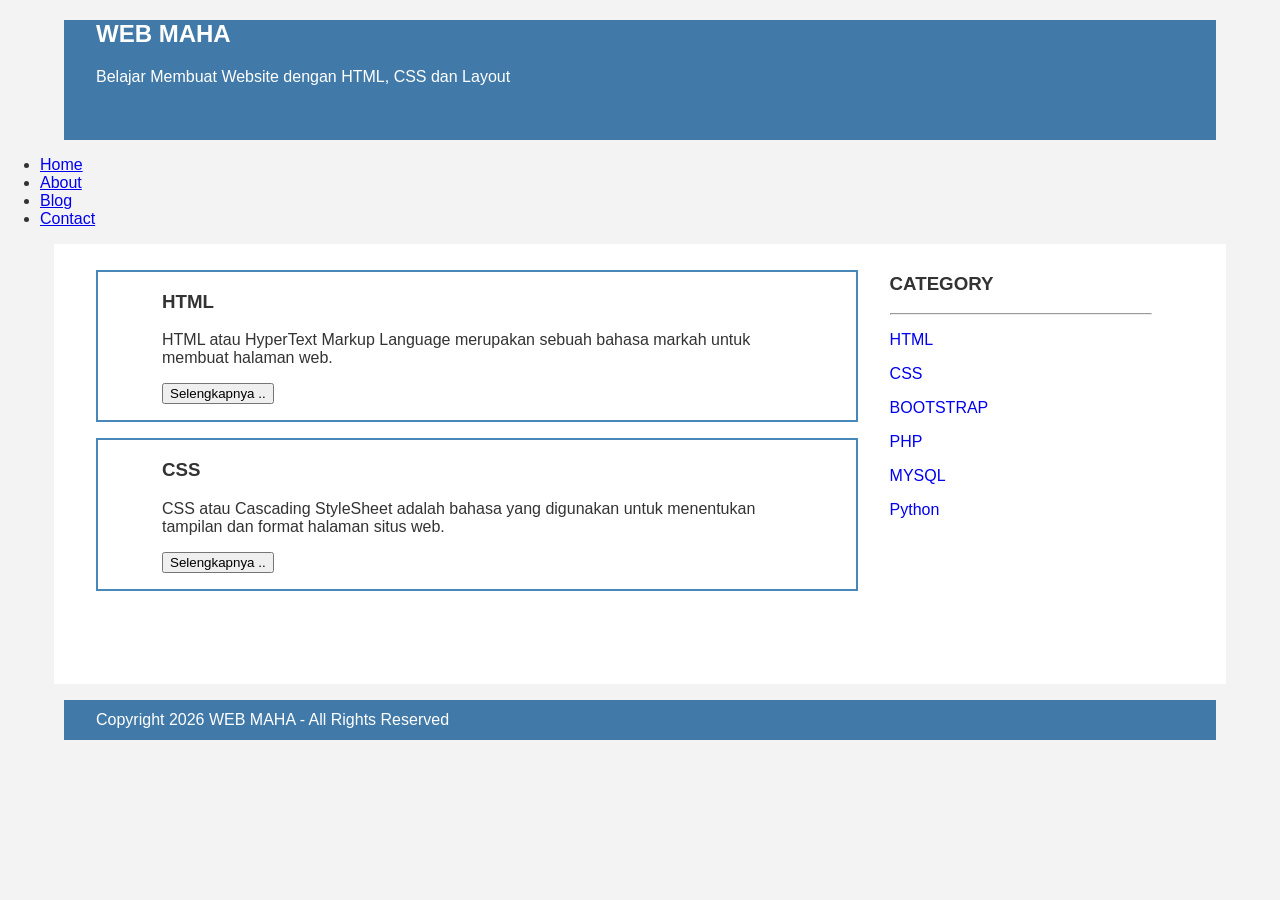
<file: index.html>
<!DOCTYPE html>
<html lang="id">
<head>
    <meta charset="UTF-8">
    <meta name="viewport" content="width=device-width, initial-scale=1.0">
    <title>WEB MAHA</title>
    <link rel="stylesheet" href="style.css">
</head>
<body>

    <div class="header">
        <div class="jarak">
            <h2>WEB MAHA</h2>
            <p>Belajar Membuat Website dengan HTML, CSS dan Layout</p>
        </div>
    </div>

    <nav>
        <ul>
            <li><a href="index.html">Home</a></li>
            <li><a href="about.html">About</a></li>
            <li><a href="blog.html">Blog</a></li>
            <li><a href="#">Contact</a></li>
        </ul>
    </nav>

    <div class="content">
        <div class="jarak">
            
            <div class="kiri">
                <div class="border">
                    <div class="jarak">
                        <h3>HTML</h3>
                        <p>HTML atau HyperText Markup Language merupakan sebuah bahasa markah untuk membuat halaman web.</p>
                        <button class="btn">Selengkapnya ..</button>
                    </div>
                </div>

                <div class="border">
                    <div class="jarak">
                        <h3>CSS</h3>
                        <p>CSS atau Cascading StyleSheet adalah bahasa yang digunakan untuk menentukan tampilan dan format halaman situs web.</p>
                        <button class="btn">Selengkapnya ..</button>
                    </div>
                </div>
            </div>

            <div class="kanan">
                <div class="jarak">
                    <h3>CATEGORY</h3>
                    <hr>
                    <p><a href="#" class="undecor">HTML</a></p>
                    <p><a href="#" class="undecor">CSS</a></p>
                    <p><a href="#" class="undecor">BOOTSTRAP</a></p>
                    <p><a href="#" class="undecor">PHP</a></p>
                    <p><a href="#" class="undecor">MYSQL</a></p>
                    <p><a href="#" class="undecor">Python</a></p>
                </div>
            </div>

            <div style="clear: both;"></div> </div>
    </div>

    <div class="footer">
        <div class="jarak">
            <p>Copyright 2026 WEB MAHA - All Rights Reserved</p>
        </div>
    </div>

</body>
</html>
</file>
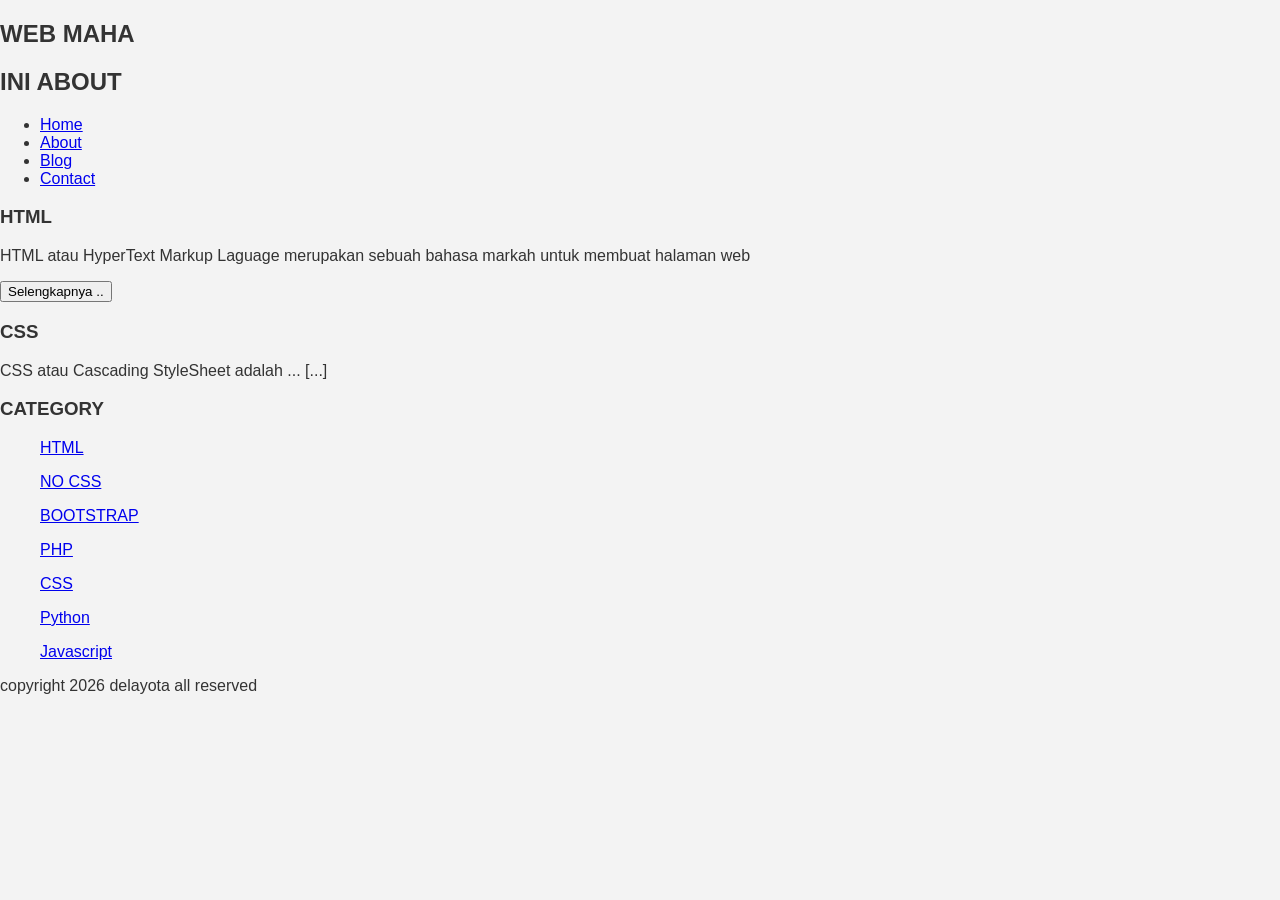
<file: about.html>
<!Doctype HTML> 
<html> 
    <head> 
    
     <title>WEB MAHA</title> 
<link rel="stylesheet" href="style.css"> 
 
    </head> 
    <body bgcolor=RED> 
      <H2>WEB MAHA</h2> 
    </body> 
</html> 
<body> 
        <h2>INI ABOUT</h2> 
                <ul> 
                        <li><a href="index.html">Home</a></li> 
                        <li><a href="about.html">About</a></li> 
                        <li><a href="blog.html">Blog</a></li> 
                        <li><a href="#">Contact</a></li> 
                </ul> 
                        <h3>HTML</H3> 
                        <p>HTML atau HyperText Markup Laguage merupakan sebuah bahasa 
markah untuk membuat halaman web </p> 
                        <button >Selengkapnya ..</button> 
 
                        <h3>CSS</h3> 
                        <p>CSS atau Cascading StyleSheet adalah ... [...]</p> 
                </ul> 
 
                <h3>CATEGORY</h3> 
                <ul> 
                        <p><a href="#" >HTML</a></p> 
                        <p><a href="#" >NO CSS</a></p> 
                        <p><a href="#" >BOOTSTRAP</a></p> 
                        <p><a href="#" >PHP</a></p> 
                        <p><a href="#" >CSS</a></p> 
                        <p><a href="#" >Python</a></p> 
                        <p><a href="#" >Javascript</a></p> 
               </ul> 
                        <p>copyright 2026 delayota all reserved</p> 
    </body> 
 
</html>
</file>
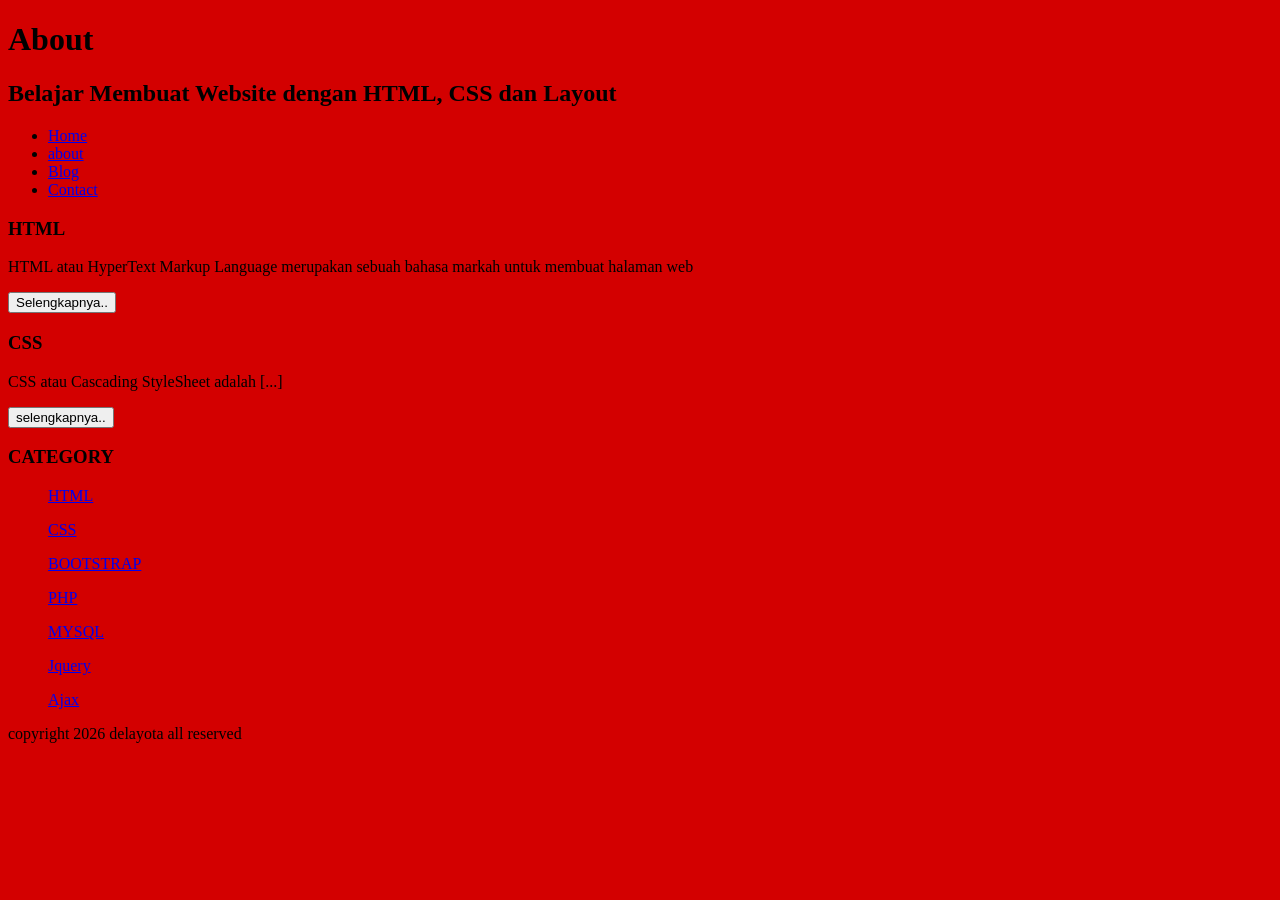
<file: about.maha.html>
<!DOCTYPE HTML>
<HTML>
  <head>
     <title>
      about
     </title>
  </head>
  <body bgcolor="#D30000">
     <H1>
       About
     </h1>
  </body>
</HTML>
<body>
<body>

        <h2>Belajar Membuat Website dengan HTML, CSS dan Layout</h2>

<ul>

<li><a href="#">Home</a></li>

<li><a href="#">about</a></li>

<li><a href="#">Blog</a></li>

<li><a href="#">Contact</a></li>

</ul>

<h3>HTML</h3>

<p>HTML atau HyperText Markup Language merupakan sebuah bahasa markah untuk membuat halaman web </p>

<button >Selengkapnya..</button>

<h3>CSS</h3>

<p>CSS atau Cascading StyleSheet adalah [...]</p>

<button >selengkapnya..</button>

</ul>

<h3>CATEGORY</h3>

<ul>

<p><a href="#" >HTML</a></p>

<p><a href="#" >CSS</a></p>

<p><a href="#" >BOOTSTRAP</a></p>

<p><a href="#" >PHP</a></p>

<p><a href="#" >MYSQL</a></p>

<p><a href="#" >Jquery</a></p>

<p><a href="#" >Ajax</a></p>

</ul>

<p>copyright 2026 delayota all reserved</p>


</body>
</file>
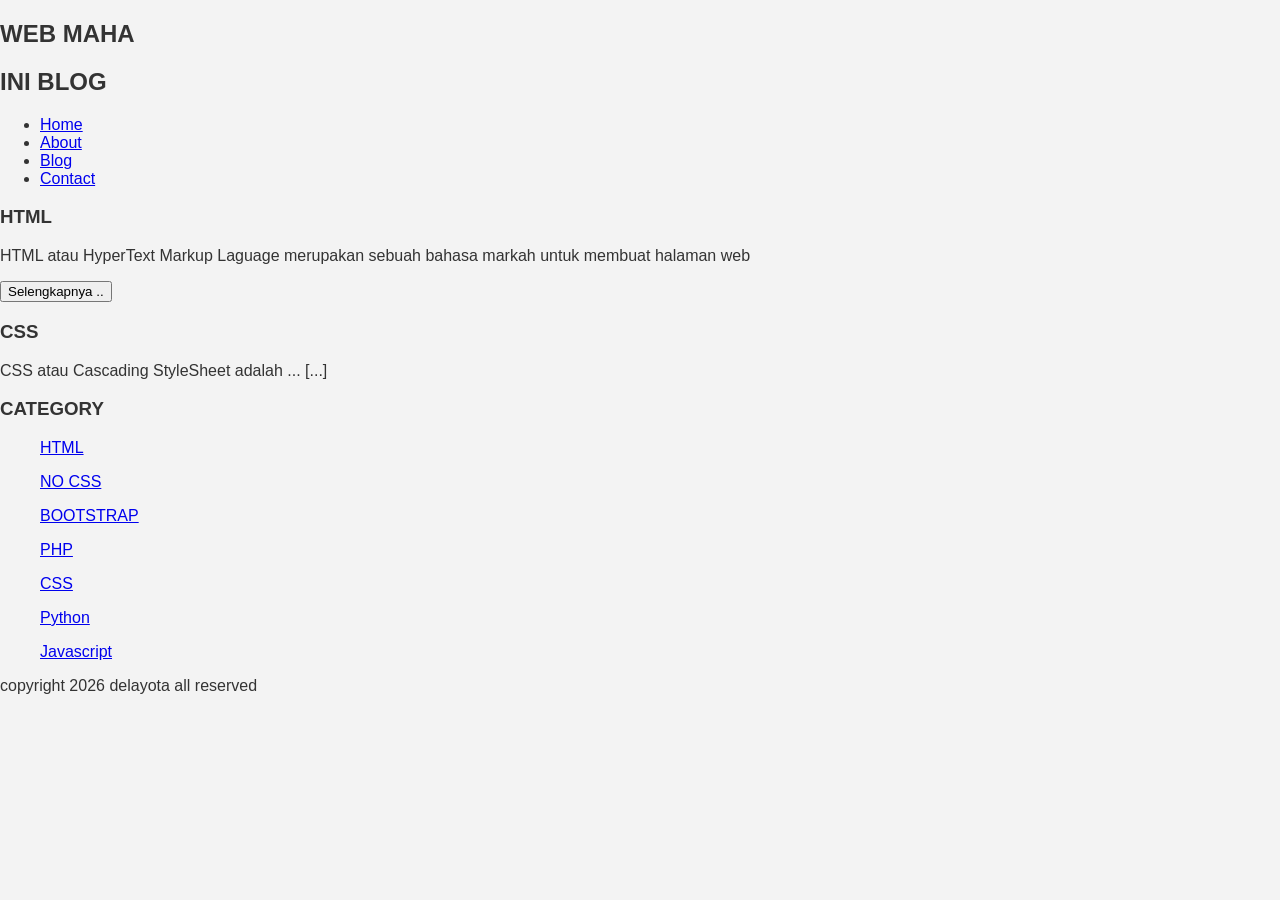
<file: blog.html>
<!Doctype HTML> 
<html> 
    <head> 
    
     <title>WEB MAHA</title> 
<link rel="stylesheet" href="style.css"> 
 
    </head> 
    <body bgcolor=RED> 
      <H2> WEB MAHA </h2> 
    </body> 
</html> 
<body> 
        <h2>INI BLOG</h2> 
                <ul> 
                        <li><a href="index.html">Home</a></li> 
                        <li><a href="about.html">About</a></li> 
                        <li><a href="blog.html">Blog</a></li> 
                        <li><a href="#">Contact</a></li> 
                </ul> 
                        <h3>HTML</H3> 
                        <p>HTML atau HyperText Markup Laguage merupakan sebuah bahasa 
markah untuk membuat halaman web </p> 
                        <button >Selengkapnya ..</button> 
 
                        <h3>CSS</h3> 
                        <p>CSS atau Cascading StyleSheet adalah ... [...]</p> 
                </ul> 
 
                <h3>CATEGORY</h3> 
                <ul> 
                        <p><a href="#" >HTML</a></p> 
                        <p><a href="#" >NO CSS</a></p> 
                        <p><a href="#" >BOOTSTRAP</a></p> 
                        <p><a href="#" >PHP</a></p> 
                        <p><a href="#" >CSS</a></p> 
                        <p><a href="#" >Python</a></p> 
                        <p><a href="#" >Javascript</a></p> 
               </ul> 
                        <p>copyright 2026 delayota all reserved</p> 
    </body> 
 
</html>
</file>
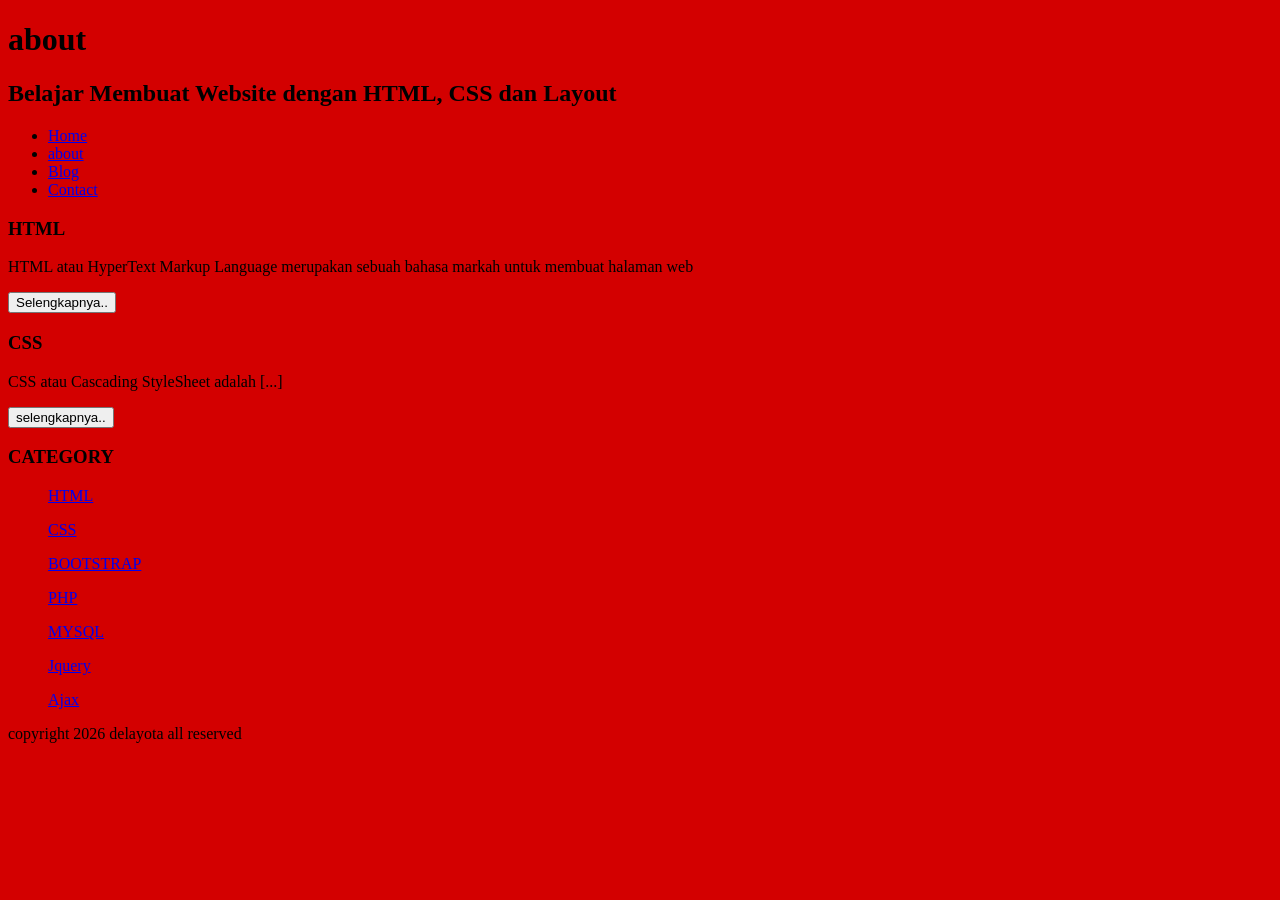
<file: index.sram.html>
<!DOCTYPE HTML>
<HTML>
  <head>
     <title>
       about 
     </title>
  </head>
  <body bgcolor="#D30000">
     <H1>
       about
     </h1>
  </body>
</HTML>
<body>
<body>

        <h2>Belajar Membuat Website dengan HTML, CSS dan Layout</h2>

<ul>

<li><a href="#">Home</a></li>

<li><a href="#">about</a></li>

<li><a href="#">Blog</a></li>

<li><a href="#">Contact</a></li>

</ul>

<h3>HTML</h3>

<p>HTML atau HyperText Markup Language merupakan sebuah bahasa markah untuk membuat halaman web </p>

<button >Selengkapnya..</button>

<h3>CSS</h3>

<p>CSS atau Cascading StyleSheet adalah [...]</p>

<button >selengkapnya..</button>

</ul>

<h3>CATEGORY</h3>

<ul>

<p><a href="#" >HTML</a></p>

<p><a href="#" >CSS</a></p>

<p><a href="#" >BOOTSTRAP</a></p>

<p><a href="#" >PHP</a></p>

<p><a href="#" >MYSQL</a></p>

<p><a href="#" >Jquery</a></p>

<p><a href="#" >Ajax</a></p>

</ul>

<p>copyright 2026 delayota all reserved</p>


</body>
</file>
<file: style.css>
body {
    background: #f3f3f3;
    color: #333;
    width: 100%;
    font-family: sans-serif;
    margin: 0 auto;
}


.header {
    width: 90%;
    margin: auto;
    height: 120px;
    background: #417aa8;
    color: #fff;
}

.menu {
    background-color: #417aa8;
    height: 50px;
    line-height: 50px;
    position: relative;
    width: 90%;
    margin: 0 auto;
}

.jarak {
    padding: 0 2pc;
}

.content {
    width: 90%;
    margin: auto;
    height: 420px;
    padding: 10px; 
    background: #fff;
    color: #333;
}


.border {
    border: 2px solid #4887b9;
    margin-top: 1pc;
    padding-bottom: 1pc;
    padding-left: 2pc;
    padding-right: 2pc;
}

.kiri {
    width: 70%;
    float: left;
    margin: auto;
    background: #fff;
    height: 420px;
}

.kanan {
    width: 30%;
    float: left;
    margin: auto;
    background: #fff;
    height: 420px;
}

.undecor {
    text-decoration: none;
}

.footer {
    width: 90%;
    margin: auto;
    height: 40px;
    line-height: 40px;
    background: #417aa8;
    color: #fff;
    margin-bottom: 1pc;
}
</file>
